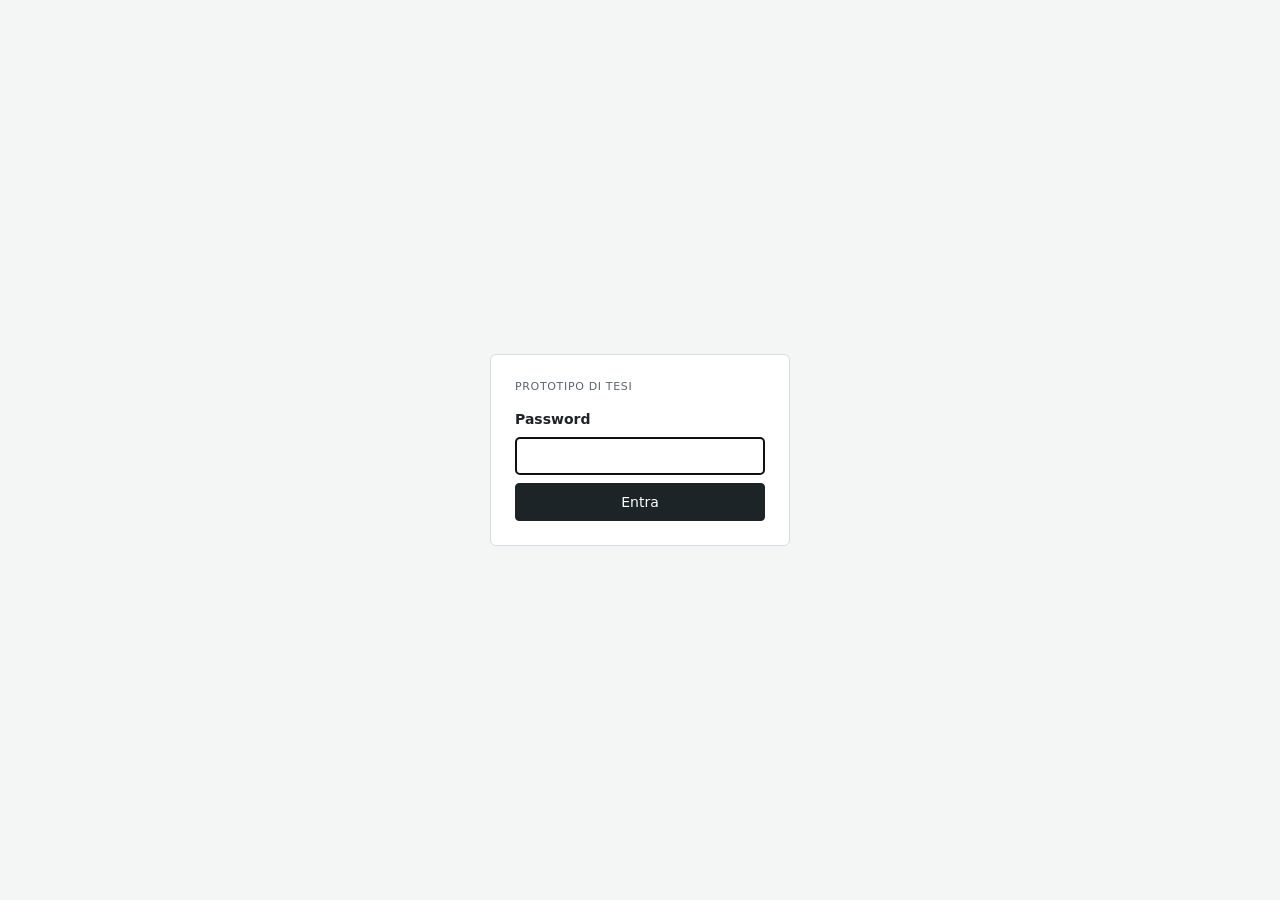
<file: index.html>
<!doctype html>
<html lang="it">
<head>
  <meta charset="utf-8">
  <meta name="viewport" content="width=device-width, initial-scale=1">
  <meta name="robots" content="noindex, nofollow">
  <title>Prototipo di tesi · case manager e caregiver</title>
  <style>
    /* Livello di presentazione: serve solo a mostrare i due strumenti in sede di discussione della
       tesi, non appartiene a nessuno dei due (vedi brief-caregiver-claude-code-1.md). Per questo ha
       uno stile proprio, qui, invece di usare css/style.css. */
    * { box-sizing: border-box; }
    html, body { height: 100%; margin: 0; font: 13px/1.3 system-ui, -apple-system, "Segoe UI", sans-serif; }

    .schede {
      position: fixed;
      top: 0; left: 0; right: 0;
      height: 24px;
      display: flex;
      align-items: center;
      gap: 18px;
      padding: 0 12px;
      background: #f4f5f5;
      border-bottom: 1px solid #d6dde0;
      font-size: 11px;
      color: #5a666e;
      opacity: .55;
      transition: opacity .15s ease;
      z-index: 10;
    }
    .schede:hover,
    .schede:focus-within { opacity: 1; }
    .schede[hidden] { display: none; }
    .scheda {
      font: inherit;
      font-size: 11px;
      padding: 2px 0;
      border: none;
      background: none;
      color: inherit;
      cursor: pointer;
    }
    .scheda.attiva { color: #1d2428; text-decoration: underline; text-decoration-thickness: 1.5px; }

    .pagine { position: fixed; inset: 0; top: 24px; }
    .pagine.a-tutto-schermo { top: 0; }
    .pagine iframe { position: absolute; inset: 0; width: 100%; height: 100%; border: none; }
    .pagine iframe[hidden] { display: none; }
  </style>
</head>
<body>
  <!-- Nascosta all'apertura: si cambia strumento con il tasto segreto (angolo in basso a sinistra)
       o con il tasto S; il tasto H la fa ricomparire. -->
  <nav class="schede" id="schede" hidden>
    <button type="button" class="scheda attiva" id="scheda-case-manager" data-strumento="case-manager">Case manager</button>
    <button type="button" class="scheda" id="scheda-caregiver" data-strumento="caregiver">Caregiver</button>
    <!-- SCHEDA DI PROVA «Marker composto»: da togliere prima della presentazione (qui, l'iframe più
         sotto e le due righe segnate «SCHEDA DI PROVA» nello script). -->
    <button type="button" class="scheda" id="scheda-marker-composto" data-strumento="marker-composto">Marker composto</button>
  </nav>

  <div class="pagine a-tutto-schermo" id="pagine">
    <iframe id="iframe-case-manager" title="Case manager" src="case-manager.html"></iframe>
    <iframe id="iframe-caregiver" title="Caregiver" hidden></iframe>
    <iframe id="iframe-marker-composto" title="Marker composto" hidden></iframe> <!-- SCHEDA DI PROVA -->
  </div>

  <script>
    (function () {
      const schede = document.getElementById("schede");
      const pagine = document.getElementById("pagine");
      const iframePerStrumento = {
        "case-manager": document.getElementById("iframe-case-manager"),
        "caregiver": document.getElementById("iframe-caregiver"),
        "marker-composto": document.getElementById("iframe-marker-composto"), // SCHEDA DI PROVA
      };
      const bottonePerStrumento = {
        "case-manager": document.getElementById("scheda-case-manager"),
        "caregiver": document.getElementById("scheda-caregiver"),
        "marker-composto": document.getElementById("scheda-marker-composto"), // SCHEDA DI PROVA
      };
      let strumentoAttivo = "case-manager";
      let strisciaVisibile = false; // la striscia parte nascosta

      // Ciascuna pagina resta nello stato in cui è stata lasciata: non si cambia mai il suo "src"
      // dopo il primo caricamento, si nasconde solo quella non attiva (vedi il brief). Il caregiver
      // si carica solo alla prima volta che si apre la sua scheda, non subito: evita due mappe
      // Mapbox (e due richieste di password) a schermo insieme al primo accesso.
      function mostraStrumento(nome) {
        if (nome === strumentoAttivo) return;
        const iframe = iframePerStrumento[nome];
        if (!iframe.src) iframe.src = nome + ".html";
        strumentoAttivo = nome;
        Object.entries(iframePerStrumento).forEach(([k, el]) => { el.hidden = k !== nome; });
        Object.entries(bottonePerStrumento).forEach(([k, el]) => el.classList.toggle("attiva", k === nome));
      }

      Object.entries(bottonePerStrumento).forEach(([nome, btn]) => {
        btn.addEventListener("click", () => mostraStrumento(nome));
      });

      function cambiaStrumento() {
        mostraStrumento(strumentoAttivo === "case-manager" ? "caregiver" : "case-manager");
      }
      function alternaStriscia() {
        strisciaVisibile = !strisciaVisibile;
        schede.hidden = !strisciaVisibile;
        pagine.classList.toggle("a-tutto-schermo", !strisciaVisibile);
      }

      // Scorciatoie di riserva (S cambia strumento, H nasconde/mostra la striscia), attive solo
      // quando il cursore non è in un campo di testo — installate sia sulla finestra del contenitore
      // sia su quella di ciascun iframe (stessa origine: Mapbox le considera pagine diverse, i tasti
      // altrimenti funzionerebbero solo finché non si clicca dentro una mappa).
      function installaScorciatoie(finestra) {
        finestra.addEventListener("keydown", (ev) => {
          const attivo = finestra.document.activeElement;
          const inCampoTesto = attivo && (attivo.tagName === "INPUT" || attivo.tagName === "TEXTAREA" || attivo.isContentEditable);
          if (inCampoTesto) return;
          const tasto = ev.key.toLowerCase();
          if (tasto === "s") cambiaStrumento();
          else if (tasto === "h") alternaStriscia();
        });
      }
      installaScorciatoie(window);
      // Tasto segreto delle due pagine (vedi aggiungiTastoSegreto in js/condiviso.js): chiede di
      // passare all'altro strumento. Solo messaggi delle nostre pagine (stessa origine).
      window.addEventListener("message", (ev) => {
        if (ev.origin !== window.location.origin || !ev.data || ev.data.tipo !== "cambia-strumento") return;
        if (iframePerStrumento[ev.data.strumento]) mostraStrumento(ev.data.strumento);
      });
      iframePerStrumento["case-manager"].addEventListener("load", () => installaScorciatoie(iframePerStrumento["case-manager"].contentWindow));
      Object.values(iframePerStrumento).slice(1).forEach((iframe) => iframe.addEventListener("load", () => installaScorciatoie(iframe.contentWindow)));
    })();
  </script>
</body>
</html>
</file>
<file: css/style.css>
/* Base del prototipo. Gli elementi grafici veri arriveranno dopo. */

:root {
  --bg: #f4f5f5;
  --panel: #ffffff;
  --ink: #1d2428;
  --ink-2: #5a666e;
  --line: #d6dde0;
  --font: system-ui, -apple-system, "Segoe UI", sans-serif;
}

* { box-sizing: border-box; }

html, body {
  height: 100%;
  margin: 0;
  background: var(--bg);
  color: var(--ink);
  font: 14px/1.45 var(--font);
}

.app {
  display: grid;
  grid-template-columns: 280px minmax(0, 1fr) 320px;
  height: 100%;
}

/* Tendina destra chiusa: il marker non è selezionato (Momento 1 e chiusura con "×") */
.app.dx-closed {
  grid-template-columns: 280px minmax(0, 1fr) 0;
}
.app.dx-closed .panel--dx { display: none; }

.stage { position: relative; }
#map { position: absolute; inset: 0; }

/* Indicatore leggero dello zoom corrente: un comando della mappa, subito sotto i pulsanti +/- */
.zoom-indicatore {
  padding: 3px 7px;
  font-size: 11px;
  color: var(--ink-2);
  background: rgba(255, 255, 255, .9);
  border-radius: 3px;
  text-align: center;
  pointer-events: none;
}

/* Selettore del tipo di legame: sovrapposto alla mappa, in alto al centro. Nascosto finché non c'è
   un servizio di partenza selezionato (vedi mostraSelettoreLegame/nascondiSelettoreLegame in app.js). */
.selettore-legame {
  position: absolute;
  top: 12px;
  left: 50%;
  transform: translateX(-50%);
  display: flex;
  flex-direction: column;
  align-items: center;
  gap: 6px;
  z-index: 1;
}
.selettore-legame__pulsanti {
  display: flex;
  background: var(--panel);
  border: 1px solid var(--line);
  border-radius: 6px;
  overflow: hidden;
  box-shadow: 0 1px 3px rgba(0, 0, 0, .12);
}
.selettore-legame__pulsante {
  font: inherit;
  font-size: 12px;
  padding: 7px 12px;
  border: none;
  border-right: 1px solid var(--line);
  background: var(--panel);
  color: var(--ink);
  cursor: pointer;
}
.selettore-legame__pulsante:last-child { border-right: none; }
.selettore-legame__pulsante:hover { background: var(--bg); }
.selettore-legame__pulsante.attivo { background: var(--ink); color: var(--panel); }
.selettore-legame__vuoto {
  margin: 0;
  padding: 4px 10px;
  background: var(--panel);
  border: 1px solid var(--line);
  border-radius: 4px;
  font-size: 11px;
  color: var(--ink-2);
}

.panel {
  background: var(--panel);
  padding: 16px;
  overflow: auto;
}
.panel--sx { border-right: 1px solid var(--line); }
.panel--dx { border-left: 1px solid var(--line); position: relative; }

.panel__close {
  position: absolute;
  top: 10px;
  right: 10px;
  width: 24px;
  height: 24px;
  display: flex;
  align-items: center;
  justify-content: center;
  border: 1px solid var(--line);
  border-radius: 50%;
  background: var(--panel);
  color: var(--ink-2);
  font-size: 15px;
  line-height: 1;
  cursor: pointer;
}
.panel__close:hover { background: var(--bg); color: var(--ink); }

/* Elenco dei servizi collegati (adiacenza e, in futuro, gli altri tipi oltre all'equivalenza):
   separato dal resto della tendina destra con un bordo, non dentro panel-dx-content perché
   sopravviva ai suoi ricalcoli quando si cambia solo il tipo di legame, non l'ente. */
.legami-collegati {
  margin-top: 16px;
  padding-top: 14px;
  border-top: 1px solid var(--line);
}

.eyebrow {
  margin: 0 0 6px;
  font-size: 11px;
  letter-spacing: .06em;
  text-transform: uppercase;
  color: var(--ink-2);
}

/* Schermata con password */
body.locked .app { visibility: hidden; }

.gate {
  position: fixed;
  inset: 0;
  z-index: 10;
  display: grid;
  place-items: center;
  padding: 16px;
  background: var(--bg);
}
.gate__box {
  display: flex;
  flex-direction: column;
  gap: 8px;
  width: 100%;
  max-width: 300px;
  padding: 24px;
  background: var(--panel);
  border: 1px solid var(--line);
  border-radius: 6px;
}
.gate__box label { font-weight: 600; }
.gate__box input,
.gate__box button {
  font: inherit;
  padding: 8px 10px;
  border: 1px solid var(--line);
  border-radius: 4px;
}
.gate__box button {
  background: var(--ink);
  color: var(--panel);
  border-color: var(--ink);
  cursor: pointer;
}
.gate__error { margin: 0; color: #b8382d; font-size: 13px; }

/* Su schermi stretti i pannelli vanno sotto la mappa */
@media (max-width: 900px) {
  .app { grid-template-columns: 1fr; grid-template-rows: 60vh auto auto; }
  .stage { order: -1; }
}

/* Primo caricamento: stili provvisori della legenda e dell'elenco servizi */
.legenda, .servizi, .bisogni { list-style: none; margin: 0; padding: 0; display: flex; flex-direction: column; gap: 8px; }
.legenda li { display: flex; align-items: center; gap: 8px; }
.pallino { width: 10px; height: 10px; border-radius: 50%; border: 1px solid #fff; box-shadow: 0 0 0 1px var(--line); }
.panel h2 { font-size: 17px; margin: 0 0 4px; }
.meta { color: var(--ink-2); font-size: 12px; }
.bis { font-size: 12px; }
.servizi li { padding-top: 8px; border-top: 1px solid var(--line); }
.nota { color: var(--ink-2); font-size: 12px; }

/* Servizi cliccabili nella tendina destra: normale, hover, selezionato */
.servizio-btn {
  display: block;
  width: 100%;
  text-align: left;
  font: inherit;
  background: none;
  border: none;
  padding: 4px 6px;
  margin: 0 -6px;
  border-radius: 4px;
  cursor: pointer;
}
.servizio-btn:hover { background: var(--bg); }
.servizio-btn.selezionato { background: var(--ink); }
.servizio-btn.selezionato b,
.servizio-btn.selezionato .meta,
.servizio-btn.selezionato .bis { color: var(--panel); }
.servizio-btn.selezionato .meta { opacity: .8; }

/* Tendina destra: bisogni a tendina (accordion) sopra i servizi dell'ente */
.bisogno-gruppo { border-top: 1px solid var(--line); }
.bisogno-gruppo:first-child { border-top: none; }
.bisogno-intestazione {
  display: flex;
  align-items: center;
  gap: 6px;
  width: 100%;
  text-align: left;
  font: inherit;
  font-weight: 600;
  padding: 10px 0;
  border: none;
  background: none;
  cursor: pointer;
}
.bisogno-intestazione:hover { background: var(--bg); }
.bisogno-intestazione__conta { font-weight: 400; color: var(--ink-2); font-size: 12px; }
.bisogno-intestazione__freccia {
  margin-left: auto;
  color: var(--ink-2);
  font-size: 11px;
  transition: transform var(--tendina-durata, 200ms) ease;
}
.bisogno-gruppo:has(.bisogno-corpo.aperto) .bisogno-intestazione__freccia { transform: rotate(180deg); }

/* Bisogno selezionato in tendina sinistra: stesso trattamento grafico qui */
.bisogno-gruppo.attivo .bisogno-intestazione { background: var(--tendina-colore-attiva, var(--ink)); color: var(--panel); }
.bisogno-gruppo.attivo .bisogno-intestazione__conta,
.bisogno-gruppo.attivo .bisogno-intestazione__freccia { color: var(--panel); }

/* Apertura/chiusura morbida, senza misurare l'altezza del contenuto */
.bisogno-corpo {
  display: grid;
  grid-template-rows: 0fr;
  transition: grid-template-rows var(--tendina-durata, 200ms) ease;
}
.bisogno-corpo.aperto { grid-template-rows: 1fr; }
.bisogno-corpo .servizi {
  overflow: hidden;
  min-height: 0;
  padding-left: var(--tendina-rientro, 10px);
  padding-bottom: 10px;
}

/* Tendina sinistra: blocchi della cartella (domicilio, bisogni) */
.blocco { margin-top: 20px; }
.bisogno-btn {
  display: block;
  width: 100%;
  text-align: left;
  font: inherit;
  padding: 6px 8px;
  border: 1px solid var(--line);
  border-radius: 4px;
  font-size: 13px;
  background: var(--panel);
  color: var(--ink);
  cursor: pointer;
}
.bisogno-btn:hover { background: var(--bg); }
.bisogno-btn.attivo { background: var(--ink); border-color: var(--ink); color: var(--panel); }
.bisogno-btn.attivo .bis-dim { color: var(--panel); opacity: .7; }
.bis-dim { display: block; color: var(--ink-2); font-size: 11px; text-transform: uppercase; letter-spacing: .04em; }

.domicilio-form { display: flex; gap: 6px; }
.domicilio-form input {
  flex: 1;
  font: inherit;
  padding: 7px 9px;
  border: 1px solid var(--line);
  border-radius: 4px;
}
.domicilio-form button {
  font: inherit;
  padding: 7px 10px;
  border: 1px solid var(--ink);
  border-radius: 4px;
  background: var(--ink);
  color: var(--panel);
  cursor: pointer;
}
#domicilio-stato { margin-top: 6px; }

/* Il marker del domicilio è ora disegnato sulla mappa stessa (vedi js/app.js), non più un elemento HTML. */

/* Fumetto al passaggio del mouse sui marker */
.mapboxgl-popup-content {
  padding: 6px 10px;
  font: 13px/1.3 var(--font);
  border-radius: 4px;
}

/* Popup per scegliere l'ente quando più di uno condivide lo stesso punto */
.scelta-ente__lista { list-style: none; margin: 6px 0 0; padding: 0; display: flex; flex-direction: column; gap: 4px; }
.scelta-ente__lista button {
  display: block;
  width: 100%;
  text-align: left;
  font: inherit;
  padding: 5px 8px;
  border: 1px solid var(--line);
  border-radius: 4px;
  background: var(--panel);
  color: var(--ink);
  cursor: pointer;
}
.scelta-ente__lista button:hover { background: var(--bg); }

/* Fumetto «servizio presso ente», comune alle due pagine (vedi creaFumetto e fumettoServizio in
   js/condiviso.js). Servizio, «presso» ed ente in un'unica frase a bandiera, sillabata; fondo, corpo
   e colore del testo come la pillola dei minuti (.pillola-tempo); l'ente nel colore del suo
   macrodominio. Contorno come quello della pillola, anche lungo la punta: la punta è un triangolo
   grigio con sopra un triangolo color carta un poco più piccolo, che lascia vedere solo il bordo. */
.popup-servizio .mapboxgl-popup-content {
  max-width: 170px;
  text-align: left; padding: 4px 7px; line-height: 1.2;
  background: #FFFDF8; font-size: 10px; color: #5C554D;
  hyphens: auto; -webkit-hyphens: auto; /* sillabazione italiana: le pagine sono lang="it" */
  border: 1px solid #858585; border-radius: 8px; /* il doppio della pillola */
  box-shadow: none;
}
.popup-servizio .mapboxgl-popup-tip { position: relative; z-index: 1; }
.popup-servizio .mapboxgl-popup-tip::after { content: ""; position: absolute; border: 9px solid transparent; }
/* Una punta per ciascun lato da cui il fumetto può uscire. */
.popup-servizio.mapboxgl-popup-anchor-bottom .mapboxgl-popup-tip { margin-top: -1px; border-top-color: #858585; }
.popup-servizio.mapboxgl-popup-anchor-bottom .mapboxgl-popup-tip::after { left: -9px; top: -11px; border-bottom: none; border-top-color: #FFFDF8; }
.popup-servizio.mapboxgl-popup-anchor-top .mapboxgl-popup-tip { margin-bottom: -1px; border-bottom-color: #858585; }
.popup-servizio.mapboxgl-popup-anchor-top .mapboxgl-popup-tip::after { left: -9px; top: 2px; border-top: none; border-bottom-color: #FFFDF8; }
.popup-servizio.mapboxgl-popup-anchor-left .mapboxgl-popup-tip { margin-right: -1px; border-right-color: #858585; }
.popup-servizio.mapboxgl-popup-anchor-left .mapboxgl-popup-tip::after { left: 2px; top: -9px; border-left: none; border-right-color: #FFFDF8; }
.popup-servizio.mapboxgl-popup-anchor-right .mapboxgl-popup-tip { margin-left: -1px; border-left-color: #858585; }
.popup-servizio.mapboxgl-popup-anchor-right .mapboxgl-popup-tip::after { left: -11px; top: -9px; border-right: none; border-left-color: #FFFDF8; }
.fumetto-servizio__titolo { display: inline; }
.fumetto-servizio__ente { display: inline; margin-left: .25em; }
/* Nome della relazione (solo per i tipi diversi dall'equivalenza, che non cambia): una riga in più
   sopra al titolo del servizio, stile "eyebrow" ma compatto per stare nel fumetto. */
.fumetto-servizio__tipo {
  display: block;
  font-size: 9px;
  text-transform: uppercase;
  letter-spacing: .04em;
  color: var(--ink-2);
  margin-bottom: 2px;
}

/* Pillola dei minuti a piedi sulla linea dal domicilio, comune alle due pagine (vedi
   creaPillolaMinuti in js/condiviso.js): compatta, nei colori della mappa (fondo delle vie locali),
   testo scuro caldo per restare leggibile senza spiccare. Nascosta di default (opacity 0): comparsa
   e sparizione sono una dissolvenza. */
.pillola-tempo {
  display: inline-flex;
  align-items: center;
  gap: 2px;
  padding: 0 5px;
  background: #FFFDF8;
  /* Come appare a schermo la linea dei minuti (LINEA_MINUTI.colore #474747 in js/condiviso.js): la
     mappa ammorbidisce i bordi delle linee sottili tratteggiate, che risultano più chiare del loro
     colore. Misurato sui pixel: circa #858585. Il bordo netto della pillola usa quel grigio. */
  border: 1px solid #858585;
  border-radius: 4px; /* la metà del fumetto */
  font-size: 10px;
  line-height: 15px;
  color: #5C554D;
  white-space: nowrap;
  opacity: 0;
  transition: opacity var(--tempo-dissolvenza, 150ms) ease;
  pointer-events: none;
}
.pillola-tempo.mostra { opacity: 1; }
.pillola-tempo svg { flex: none; width: 8px; height: 8px; color: #8C8378; }

/* Freccia sul ramo di adiacenza: l'unico tipo di legame con una direzione (dal servizio di
   partenza verso chi assiste). Il colore (lo stesso grigio del ramo a riposo) è impostato da JS,
   vedi --ramo-colore-riposo/aggiornaFrecceAdiacenza, perché non è lo stesso grigio delle linee del
   tempo anche se simile. */
.freccia-adiacenza { color: var(--ramo-colore-riposo, #aab1b6); pointer-events: none; }

/* ---------- Pagina del caregiver (caregiver.html, js/caregiver.js) ---------- */
/* Tutta la grafica qui sotto è provvisoria: la decide Andrea (vedi brief-caregiver-claude-code-2.md).
   I colori e le forme dei marker sulla mappa sono invece in cima a js/caregiver.js. */

/* Impianto: tendina sinistra sempre aperta (tab o scheda), mappa al centro, chat a destra
   (comprimibile verso destra, in modo speculare). */
.app--caregiver { grid-template-columns: 340px minmax(0, 1fr) 320px; }
.app--caregiver.chat-chiusa { grid-template-columns: 340px minmax(0, 1fr) 44px; }
@media (max-width: 900px) {
  .app--caregiver, .app--caregiver.chat-chiusa { grid-template-columns: 1fr; }
}

/* Contenitore della pillola del tempo a piedi: non deve mai intercettare il mouse (Mapbox gli scrive
   pointer-events in linea, per questo !important). */
.pillola-contenitore { pointer-events: none !important; }

/* Pillola del raggio del quartiere: in basso, sempre al centro orizzontale della mappa (fra il logo
   di Mapbox a sinistra e il pulsante «i» delle note a destra). Al cambio di raggio la vista si
   ricentra sul domicilio, che le finisce sopra. */
.raggio {
  position: absolute; left: 50%; bottom: 21px; z-index: 1;
  transform: translateX(-50%);
  display: flex; align-items: center; gap: 2px;
  padding: 3px;
  background: var(--panel); border: 1px solid var(--line); border-radius: 999px;
  box-shadow: 0 1px 3px rgba(0, 0, 0, .1);
  font-size: 12px; color: var(--ink);
}
.raggio__valore { display: inline-flex; align-items: center; gap: 5px; padding: 0 6px; white-space: nowrap; }
.raggio__valore svg { color: var(--ink-2); }
.raggio__passo {
  width: 24px; height: 24px; padding: 0;
  border: none; border-radius: 50%; background: none;
  font: inherit; font-size: 15px; line-height: 1; color: var(--ink); cursor: pointer;
}
.raggio__passo:hover { background: var(--bg); }
.raggio__passo.al-limite { color: var(--line); } /* all'estremo: resta cliccabile ma non fa nulla */
.raggio__passo.al-limite:hover { background: none; }

/* Chat */
.chat { display: flex; flex-direction: column; padding: 0; overflow: hidden; }
.chat__testata { display: flex; align-items: center; justify-content: space-between; padding: 12px 16px 8px 12px; }
.chat__testata .eyebrow { margin: 0; }
.chat__comprimi {
  width: 24px; height: 24px; flex: none;
  display: flex; align-items: center; justify-content: center;
  border: 1px solid var(--line); border-radius: 50%;
  background: var(--panel); color: var(--ink-2);
  font-size: 14px; line-height: 1; cursor: pointer;
}
.chat__comprimi:hover { background: var(--bg); color: var(--ink); }
.chat-chiusa .chat__testata { justify-content: center; padding: 12px 8px; }
.chat-chiusa .chat__testata .eyebrow,
.chat-chiusa .chat__scambio,
.chat-chiusa .chat__barra { display: none; }

.chat__scambio { flex: 1; overflow-y: auto; padding: 4px 16px 16px; display: flex; flex-direction: column; gap: 14px; }
.chat-msg { font-size: 13px; line-height: 1.5; }
.chat-msg p { margin: 0; }
.chat-msg--utente {
  align-self: flex-end; max-width: 88%;
  padding: 8px 12px;
  background: var(--bg); border: 1px solid var(--line); border-radius: 12px 12px 2px 12px;
}

/* Tre puntini di attesa prima della risposta */
.chat-attesa { display: inline-flex; gap: 4px; padding: 6px 0; }
.chat-attesa i { width: 6px; height: 6px; border-radius: 50%; background: var(--ink-2); animation: chat-attesa 1s infinite ease-in-out; }
.chat-attesa i:nth-child(2) { animation-delay: .15s; }
.chat-attesa i:nth-child(3) { animation-delay: .3s; }
@keyframes chat-attesa { 0%, 80%, 100% { opacity: .2; } 40% { opacity: .85; } }

/* Nomi dei servizi nella risposta: cliccabili, con il segnalibro accanto */
.chat-nome { white-space: nowrap; }
.chat-nome__testo {
  font: inherit; font-weight: 600;
  padding: 0 2px; border: none; border-radius: 3px;
  background: none; color: var(--ink);
  text-decoration: underline; text-decoration-color: var(--line); text-underline-offset: 2px;
  cursor: pointer;
}
.chat-nome__testo:hover,
.chat-nome.in-evidenza .chat-nome__testo { background: var(--bg); }
.chat-nome.evidenziato .chat-nome__testo { background: var(--ink); color: var(--panel); text-decoration: none; }

.segnalibro {
  display: inline-flex; vertical-align: -2px;
  padding: 0 2px; border: none; background: none;
  color: var(--ink-2); cursor: pointer;
}
.segnalibro:hover { color: var(--ink); }
.segnalibro.salvato { color: var(--ink); cursor: default; }

/* Etichette dei bisogni interpretati (voci CANE), con la × per toglierle */
.chat-etichette { display: flex; flex-wrap: wrap; gap: 6px; margin-top: 10px; }
.chat-etichetta {
  display: inline-flex; align-items: center; gap: 2px;
  padding: 3px 10px; font-size: 11px;
  border: 1px solid var(--line); border-radius: 999px;
  background: var(--bg); color: var(--ink);
}
.chat-etichetta:has(.chat-etichetta__togli) { padding-right: 4px; }
.chat-etichetta__togli {
  padding: 0 3px; border: none; background: none;
  font-size: 13px; line-height: 1; color: var(--ink-2); cursor: pointer;
}
.chat-etichetta__togli:hover { color: var(--ink); }
.chat-msg__fonte { margin-top: 8px !important; font-size: 10px; color: var(--ink-2); }

/* Barra di testo in fondo alla chat */
.chat__barra {
  display: flex; align-items: center; gap: 6px;
  margin: 0 12px 12px; padding: 4px 4px 4px 14px;
  border: 1px solid var(--line); border-radius: 999px; background: var(--panel);
}
.chat__barra input { flex: 1; min-width: 0; padding: 8px 0; border: none; background: none; font: inherit; color: var(--ink); }
.chat__barra input::placeholder { color: #9aa3a8; }
.chat__barra input:focus { outline: none; }
.chat__barra button {
  width: 32px; height: 32px; flex: none;
  border: none; border-radius: 50%;
  background: var(--ink); color: var(--panel); font-size: 15px; cursor: pointer;
}
.chat__barra input:disabled,
.chat__barra button:disabled { opacity: .45; cursor: default; }

/* Tendina sinistra: due tab, oppure la scheda del marker */
.caregiver-luoghi { position: relative; padding: 0; display: flex; flex-direction: column; overflow: hidden; }
.tab-corpo, .scheda, .chat__scambio { min-height: 0; }
.tabs { display: flex; border-bottom: 1px solid var(--line); }
.tab {
  flex: 1; padding: 12px 8px;
  border: none; border-bottom: 2px solid transparent; background: none;
  font: inherit; font-size: 13px; color: var(--ink-2); cursor: pointer;
}
.tab:hover { color: var(--ink); }
.tab.attivo { color: var(--ink); font-weight: 600; border-bottom-color: var(--ink); }
.tab__novita { display: inline-block; width: 6px; height: 6px; margin-left: 5px; border-radius: 50%; background: #b8382d; vertical-align: 2px; }
.tab-corpo { flex: 1; overflow-y: auto; padding: 16px; }

/* Voci delle liste: luoghi salvati e servizi dei pacchetti */
.voci { list-style: none; margin: 0; padding: 0; }
.voce { margin: 0 -8px; padding: 9px 8px; border-top: 1px solid var(--line); border-radius: 4px; cursor: pointer; }
.voce:first-child { border-top: none; }
.voce:hover, .voce.in-evidenza { background: var(--bg); }
.voce__servizio { display: block; font-size: 13px; font-weight: 600; }
.voce__ente, .voce__tempo { display: block; margin-top: 1px; font-size: 12px; color: var(--ink-2); }
.voci-cane { display: flex; flex-wrap: wrap; gap: 4px; margin: 5px 0 0; padding: 0; list-style: none; }
.voce-cane { padding: 2px 7px; font-size: 10px; border: 1px solid var(--line); border-radius: 999px; background: var(--panel); color: var(--ink-2); }
/* Lista dei servizi dell'ente nella tendina destra del case manager (stesso componente): il
   servizio scelto come prima (fondo scuro), l'etichetta del bisogno selezionato evidenziata come il
   bisogno attivo della tendina sinistra, i servizi che non vi rispondono più tenui (tacche spente). */
.voci--ente .voce.selezionato { background: var(--ink); color: var(--panel); }
.voci--ente .voce.selezionato .voce-cane { border-color: transparent; }
.voci--ente .voce-cane.attiva { background: var(--ink); border-color: var(--ink); color: var(--panel); }
.voci--ente .voce.tenue { opacity: .5; }
.voci--ente .voce.selezionato .voce-cane.attiva { background: var(--panel); border-color: var(--panel); color: var(--ink); font-weight: 600; }
.voci--ente .voce.tenue:hover { opacity: .8; }

/* Pacchetti del tab «Consigliati» */
.pacchetto { margin-bottom: 12px; border: 1px solid var(--line); border-radius: 8px; }
.pacchetto__testata { display: flex; align-items: center; gap: 10px; padding: 10px 12px; }
.pacchetto__titolo { flex: 1; display: flex; align-items: center; gap: 8px; padding: 0; border: none; background: none; font: inherit; text-align: left; color: var(--ink); cursor: pointer; }
.pacchetto__nomi { flex: 1; }
.pacchetto__nome { display: block; font-size: 13px; font-weight: 600; }
.pacchetto__data { display: block; margin-top: 1px; font-size: 11px; color: var(--ink-2); }
.pacchetto__freccia { flex: none; color: var(--ink-2); transition: transform .2s ease; }
.pacchetto.aperto .pacchetto__freccia { transform: rotate(180deg); }
.pacchetto__corpo { padding: 0 12px 8px; }
.pacchetto:not(.aperto) .pacchetto__corpo { display: none; }
.pacchetto__testo { margin: 0 0 6px; font-size: 12px; line-height: 1.45; color: var(--ink-2); }
.pacchetto__commento { font-style: italic; }
.pacchetto.spento .voce { opacity: .5; }

/* Interruttore che accende e spegne un pacchetto sulla mappa */
.interruttore {
  position: relative; flex: none;
  width: 30px; height: 17px; padding: 0;
  border: none; border-radius: 999px; background: var(--line);
  cursor: pointer; transition: background .15s ease;
}
.interruttore::after {
  content: ""; position: absolute; top: 2px; left: 2px;
  width: 13px; height: 13px; border-radius: 50%;
  background: var(--panel); box-shadow: 0 1px 2px rgba(0, 0, 0, .2);
  transition: transform .15s ease;
}
.interruttore[aria-checked="true"] { background: var(--ink); }
.interruttore[aria-checked="true"]::after { transform: translateX(13px); }

/* Scheda del marker («servizio presso ente») */
.scheda { position: relative; flex: 1; overflow-y: auto; padding: 16px; }
.scheda h2 { padding-right: 30px; }
.scheda p { margin: 4px 0; }
.scheda__altro { margin-top: 12px; padding-top: 10px; border-top: 1px solid var(--line); }
.scheda__salva {
  display: inline-flex; align-items: center; gap: 6px;
  margin-top: 14px; padding: 6px 12px;
  border: 1px solid var(--ink); border-radius: 999px; background: var(--panel);
  font: inherit; font-size: 12px; color: var(--ink); cursor: pointer;
}
.scheda__salva:hover { background: var(--bg); }
.scheda__salva:disabled { border-color: var(--line); color: var(--ink-2); background: var(--panel); cursor: default; }

/* Selettore delle relazioni nella scheda */
.selettore-relazioni { display: flex; flex-wrap: wrap; gap: 6px; margin-top: 16px; }
.selettore-relazioni__pulsante {
  padding: 6px 12px;
  border: 1px solid var(--line); border-radius: 999px; background: var(--panel);
  font: inherit; font-size: 12px; color: var(--ink); cursor: pointer;
}
.selettore-relazioni__pulsante:hover { background: var(--bg); }
.selettore-relazioni__pulsante.attivo { border-color: var(--ink); background: var(--ink); color: var(--panel); }

/* ---------- Case manager (case-manager.html, js/app.js) ----------
   Mappa a tutta pagina con tre elementi volanti: la cartella (in alto a sinistra), la scheda
   dell'ente o del servizio (a destra), la legenda (in basso a sinistra). Valori presi da
   bozza-case-manager-riferimento.html. Raggi, tinte e altezza della foto arrivano come variabili da
   js/app.js (UI_*); --dominio è il colore del dominio dell'ente aperto, impostato sulla scheda. */
.app--cm {
  display: block; position: relative;
  --cm-testo: #1F1E1B;
  --cm-grigio: #6B6A65;
  --cm-grigio-scuro: #57554F;
  --cm-filetto: #ECE9E2;
  --cm-bordo: #E2DDD2;
  --cm-fondo-neutro: #F4F2ED;
  --cm-tag: #F1EFEA;
  --cm-carta: #F6F1E7; /* il fondo della mappa «Carta e salvia» */
  --dominio: #196EB6;
  height: 100%;
  color: var(--cm-testo);
}
.app--cm .stage { position: absolute; inset: 0; }
.app--cm button { font-family: inherit; }
/* Cartella, scheda e legenda in scala (UI_SCALA in js/app.js), con tutte le proporzioni: anche i
   margini dai bordi della pagina scalano insieme a loro. */
.app--cm .cm-volante, .app--cm .cm-legenda { zoom: var(--cm-scala, 1); }

.cm-volante {
  position: absolute; z-index: 4;
  background: #FFFFFF; border-radius: var(--cm-raggio-volante, 6px);
}
.cm-etichetta { font-size: 11px; font-weight: 600; letter-spacing: .08em; text-transform: uppercase; color: var(--cm-grigio); }
.cm-filetto { height: 1px; background: var(--cm-filetto); }

/* Cartella */
.cm-cartella {
  top: 16px; left: 16px; width: 300px; padding: 16px;
  box-shadow: 0 4px 16px rgba(31, 30, 27, .12), 0 0 0 1px rgba(31, 30, 27, .05);
  display: flex; flex-direction: column; gap: 12px;
  max-height: calc(100% - 32px); overflow-y: auto;
}
.cm-cartella__blocco { display: flex; flex-direction: column; gap: 4px; }
.cm-cartella__blocco--bisogno { gap: 6px; }
.cm-cartella__persona { font-size: 16px; font-weight: 600; }
.cm-cartella__domicilio { display: flex; align-items: center; gap: 6px; font-size: 13px; color: var(--cm-grigio-scuro); }
.cm-selettore {
  display: flex; align-items: center; justify-content: space-between;
  height: 44px; padding: 0 12px 0 14px;
  border-radius: var(--cm-raggio, 2px); border: 1px solid #D9D5CC; background: var(--cm-fondo-neutro);
  font-size: 14px; font-weight: 600; color: var(--cm-testo); text-align: left; cursor: pointer;
}
.cm-selettore svg { flex: none; color: var(--cm-grigio-scuro); }
.cm-bisogni { display: flex; flex-direction: column; gap: 2px; padding-top: 6px; }
.cm-bisogni__titolo { font-size: 11px; color: var(--cm-grigio); padding: 4px; }
.cm-bisogni__titolo--altri { padding: 10px 4px 4px; border-top: 1px solid var(--cm-filetto); margin-top: 4px; }
.cm-bisogno {
  display: flex; align-items: center; justify-content: space-between; gap: 8px;
  min-height: 36px; padding: 0 10px;
  border-radius: var(--cm-raggio, 2px); border: none; background: #FFFFFF;
  font-size: 13px; font-weight: 400; color: var(--cm-testo); text-align: left; cursor: pointer;
}
.cm-bisogno:hover { background: var(--cm-fondo-neutro); }
.cm-bisogno.attivo { background: var(--cm-tag); font-weight: 600; }
.cm-bisogno svg { flex: none; }

/* Legenda */
.cm-legenda {
  position: absolute; left: 16px; bottom: 16px; z-index: 3;
  width: 300px; /* come la cartella */
  display: flex; flex-direction: column; gap: 5px;
  padding: 10px 12px;
  background: rgba(255, 255, 255, .94); border-radius: var(--cm-raggio-volante, 6px);
  box-shadow: 0 4px 16px rgba(31, 30, 27, .12), 0 0 0 1px rgba(31, 30, 27, .05); /* come la cartella */
  font-size: 11px; font-weight: 500; color: #2E2C28;
  pointer-events: none;
}
.cm-legenda__riga { display: flex; align-items: center; gap: 12px; }
.cm-legenda__riga--seconda { color: var(--cm-grigio-scuro); }
.cm-legenda__voce { display: flex; align-items: center; gap: 5px; }
.cm-legenda__punto { width: 9px; height: 9px; border-radius: 50%; box-shadow: 0 0 0 1.5px #FFFFFF; }
.cm-legenda__numero {
  width: 12px; height: 12px; border-radius: 50%; background: #8C877D; box-shadow: 0 0 0 1.5px #FFFFFF;
  display: flex; align-items: center; justify-content: center;
  font-size: 8px; font-weight: 700; color: #FFFFFF;
}
.cm-legenda__casa {
  width: 12px; height: 12px; border-radius: var(--cm-raggio, 2px); background: var(--cm-testo);
  display: flex; align-items: center; justify-content: center;
}

/* Scheda (ente e servizio) */
.cm-scheda {
  /* Dal fondo: 16 px nella bozza, qui di più per lasciare libero il logo di Mapbox in basso a
     destra (che non si può togliere né coprire). */
  top: 16px; right: 16px; bottom: 52px; width: 380px;
  /* Le tinte si calcolano qui, dove c'è il colore del dominio dell'ente aperto (--dominio, impostato
     da js/app.js su questo elemento): calcolate più in alto resterebbero del colore predefinito. */
  --cm-tinta-9: color-mix(in srgb, var(--dominio) var(--cm-tinta-hover, 9%), #FFFFFF);
  --cm-tinta-40: color-mix(in srgb, var(--dominio) var(--cm-tinta-bordo, 40%), #FFFFFF);
  --cm-tinta-7: color-mix(in srgb, var(--dominio) var(--cm-tinta-riquadro, 7%), #FFFFFF);
  box-shadow: 0 4px 20px rgba(31, 30, 27, .14), 0 0 0 1px rgba(31, 30, 27, .05);
  display: flex; flex-direction: column; overflow: hidden;
}
.cm-scheda[hidden], .cm-scheda__pagina[hidden] { display: none; }
.cm-scheda__pagina { flex: 1; min-height: 0; display: flex; flex-direction: column; }
.cm-scheda__scorri { flex: 1; min-height: 0; overflow-y: auto; display: flex; flex-direction: column; }
.cm-intestazione { padding: 18px 20px 24px; display: flex; flex-direction: column; gap: 20px; }
.cm-intestazione--servizio { padding: 16px 20px 28px; }
.cm-intestazione__blocco { display: flex; flex-direction: column; gap: 8px; }
.cm-intestazione__riga { display: flex; align-items: center; justify-content: space-between; gap: 12px; }
.cm-sopratitolo { font-size: 11px; font-weight: 700; letter-spacing: .08em; text-transform: uppercase; color: var(--dominio); }
.cm-titolo { margin: 0; font-size: 24px; line-height: 1.2; font-weight: 600; }
.cm-titolo--ente { font-size: 20px; } /* il nome dell'ente nella sua scheda: 24 px nella bozza */
.cm-indirizzo { font-size: 13px; color: var(--cm-grigio); }
.cm-chiudi {
  flex: none; width: 32px; height: 32px; border-radius: 50%; border: none; background: var(--cm-fondo-neutro);
  display: flex; align-items: center; justify-content: center; cursor: pointer;
}
.cm-intestazione__azioni { display: flex; align-items: center; justify-content: space-between; gap: 12px; }
.cm-tempo {
  display: inline-flex; align-items: center; gap: 8px; height: 36px; padding: 0 14px 0 12px;
  border-radius: var(--cm-raggio, 2px); background: var(--cm-tinta-7);
  color: var(--dominio); font-size: 13px; font-weight: 600;
}
.cm-tondi { display: flex; gap: 8px; }
.cm-tondo {
  width: 36px; height: 36px; border-radius: 50%; border: 1px solid var(--cm-bordo); background: #FFFFFF;
  display: flex; align-items: center; justify-content: center; cursor: pointer;
}
.cm-foto {
  margin: 0 20px; aspect-ratio: var(--cm-proporzione-foto, 4 / 3); flex-shrink: 0;
  border-radius: var(--cm-raggio, 2px); background: #E6E1D6;
  display: flex; align-items: center; justify-content: center; gap: 8px;
  color: var(--cm-grigio); font-size: 12px;
}
.cm-foto { overflow: hidden; }
.cm-foto__immagine { width: 100%; height: 100%; object-fit: cover; display: block; }
.cm-servizi-titolo { padding: 20px 20px 8px; display: flex; align-items: baseline; gap: 8px; font-size: 16px; font-weight: 600; }
.cm-servizi-titolo__conta { font-size: 13px; color: var(--cm-grigio); }
.cm-gruppo-titolo { padding: 0 20px 6px; font-size: 11px; font-weight: 600; letter-spacing: .06em; text-transform: uppercase; color: var(--cm-grigio); }
.cm-gruppo-titolo--altri { padding-top: 18px; }
.cm-lista { padding: 0 16px; display: flex; flex-direction: column; gap: 8px; }
.cm-lista--ultima { padding-bottom: 16px; }
.cm-vuoto { margin: 0; padding: 0 20px 16px; font-size: 13px; color: var(--cm-grigio); }
.cm-servizio {
  width: 100%; display: flex; align-items: center; gap: 12px; text-align: left;
  padding: 12px 12px 12px 14px; border-radius: var(--cm-raggio, 2px);
  border: 1px solid #CFCAC0; /* più netto del filetto della bozza (#ECE9E2), per staccare le card */
  background: #FFFFFF; color: var(--cm-testo); cursor: pointer;
}
.cm-servizio--altro { opacity: var(--cm-opacita-altri, .55); }
.cm-servizio:hover { background: var(--cm-tinta-9); border-color: var(--cm-tinta-40); opacity: 1; }
.cm-servizio__testo { flex: 1; min-width: 0; display: flex; flex-direction: column; gap: 10px; } /* 6 px nella bozza */
.cm-servizio__nome { font-size: 14px; font-weight: 600; line-height: 1.45; } /* prima «normal» del pulsante, circa 1,2 */
.cm-servizio__freccia { flex: none; color: #A8A39A; }
.cm-servizio:hover .cm-servizio__freccia { color: var(--dominio); }
.cm-etichette { display: flex; flex-wrap: wrap; gap: 4px; }
.cm-tag { font-size: 11px; padding: 2px 8px; border-radius: var(--cm-raggio, 2px); background: var(--cm-tag); color: var(--cm-grigio-scuro); }
.cm-etichette--grandi { gap: 6px; }
/* Nelle righe dei servizi: pillole bianche con un filetto grigio chiaro. */
.cm-servizio .cm-tag { border-radius: 999px; background: #FFFFFF; color: var(--cm-grigio); box-shadow: inset 0 0 0 1px var(--cm-bordo); }
.cm-etichette--grandi .cm-tag { font-size: 12px; padding: 4px 10px; }
.cm-info { margin-top: auto; border-top: 1px solid var(--cm-filetto); }
.cm-info__testata {
  width: 100%; display: flex; align-items: center; justify-content: space-between;
  padding: 14px 20px; border: none; background: #FFFFFF; text-align: left; cursor: pointer; color: var(--cm-testo);
}
.cm-info__titoli { display: flex; flex-direction: column; gap: 2px; }
.cm-info__titolo { font-size: 14px; font-weight: 600; }
.cm-info__sottotitolo { font-size: 12px; color: var(--cm-grigio); }
.cm-info__freccia { color: var(--cm-grigio-scuro); display: flex; }
.cm-righe { padding: 18px 20px; display: flex; flex-direction: column; gap: 12px; font-size: 13px; }
.cm-righe--info { padding: 0 20px 16px; gap: 10px; }
.cm-righe__riga { display: flex; gap: 12px; }
.cm-righe__riga > span:first-child { width: 84px; flex-shrink: 0; color: var(--cm-grigio); }

/* Scheda del servizio */
.cm-servizio-testata { padding: 14px 16px 0; display: flex; align-items: center; justify-content: space-between; }
.cm-indietro {
  display: flex; align-items: center; gap: 6px; height: 36px; padding: 0 10px 0 6px;
  border-radius: var(--cm-raggio, 2px); border: none; background: transparent;
  font-size: 13px; color: var(--cm-grigio-scuro); cursor: pointer; text-align: left;
}
.cm-descrizione {
  margin: 4px 0 0; padding-top: 20px; border-top: 1px solid var(--cm-filetto);
  font-size: 14px; line-height: 1.6; color: #3D3B36;
}
.cm-relazioni {
  margin: 0 16px; padding: 14px; border-radius: var(--cm-raggio, 2px); background: var(--cm-tinta-7);
  display: flex; flex-direction: column; gap: 8px;
}
.cm-gruppo-titolo--relazioni { padding: 0; color: var(--cm-grigio-scuro); }
.cm-relazione {
  display: flex; align-items: center; gap: 12px; min-height: 44px; padding: 0 12px;
  border-radius: var(--cm-raggio, 2px); border: 1px solid var(--cm-bordo); background: #FFFFFF;
  text-align: left; cursor: pointer; color: var(--cm-testo);
}
.cm-relazione__campione { flex: none; color: #8C877D; }
.cm-relazione__nome { flex: 1; font-size: 13px; font-weight: 400; }
.cm-relazione__conta { font-size: 12px; color: var(--cm-grigio); }
.cm-relazione.attiva { border-color: var(--dominio); }
.cm-relazione.attiva .cm-relazione__campione { color: var(--dominio); }
.cm-relazione.attiva .cm-relazione__nome { font-weight: 600; }
.cm-piede { padding: 14px 16px 16px; border-top: 1px solid var(--cm-filetto); background: #FFFFFF; }
.cm-proponi {
  width: 100%; height: 48px; border-radius: var(--cm-raggio, 2px); border: none; background: var(--dominio);
  color: #FFFFFF; font-size: 15px; font-weight: 600;
  display: flex; align-items: center; justify-content: center; gap: 8px; cursor: pointer;
}

/* Tasto segreto (vedi aggiungiTastoSegreto in js/condiviso.js): invisibile, sopra la mappa e sotto
   la legenda, nell'angolo in basso a sinistra della pagina. */
.tasto-segreto { position: fixed; left: 0; bottom: 0; width: 40px; height: 40px; z-index: 2; cursor: default; background: transparent; }

/* Case manager: fumetti sulla mappa (marker e rami) senza bordo, solo fondo e ombra leggera, come
   gli altri elementi dell'interfaccia; la punta è del colore del fondo. */
.app--cm .popup-servizio .mapboxgl-popup-content { border: none; box-shadow: 0 2px 10px rgba(31, 30, 27, .16); }
.app--cm .popup-servizio .mapboxgl-popup-tip { margin: 0 !important; }
.app--cm .popup-servizio .mapboxgl-popup-tip::after { display: none; }
.app--cm .popup-servizio.mapboxgl-popup-anchor-bottom .mapboxgl-popup-tip { border-top-color: #FFFDF8; }
.app--cm .popup-servizio.mapboxgl-popup-anchor-top .mapboxgl-popup-tip { border-bottom-color: #FFFDF8; }
.app--cm .popup-servizio.mapboxgl-popup-anchor-left .mapboxgl-popup-tip { border-right-color: #FFFDF8; }
.app--cm .popup-servizio.mapboxgl-popup-anchor-right .mapboxgl-popup-tip { border-left-color: #FFFDF8; }

/* ---------- Caregiver allineato al case manager: schede, etichette, legenda, fumetti, nomi in chat.
   Le schede usano le stesse classi del case manager (.cm-*): qui le stesse variabili di colore. */
.app--caregiver {
  --cm-testo: #1F1E1B;
  --cm-grigio: #6B6A65;
  --cm-grigio-scuro: #57554F;
  --cm-filetto: #ECE9E2;
  --cm-bordo: #E2DDD2;
  --cm-fondo-neutro: #F4F2ED;
  --cm-tag: #F1EFEA;
  --cm-raggio: 2px;
  --cm-raggio-volante: 6px;
  --cm-opacita-altri: .55;
}
.app--caregiver .caregiver-luoghi {
  --dominio: #196EB6;
  --cm-tinta-9: color-mix(in srgb, var(--dominio) 9%, #FFFFFF);
  --cm-tinta-40: color-mix(in srgb, var(--dominio) 40%, #FFFFFF);
  --cm-tinta-7: color-mix(in srgb, var(--dominio) 7%, #FFFFFF);
  color: var(--cm-testo);
}
.app--caregiver .cm-scheda__pagina { flex: 1; min-height: 0; display: flex; flex-direction: column; }
/* Alla stessa scala della scheda del case manager (UI_SCALA = 0.85 in js/app.js). */
.app--caregiver .caregiver-luoghi > .cm-scheda__pagina { zoom: .85; }
.app--caregiver .cm-intestazione--servizio .scheda__salva { align-self: flex-start; margin: 0; }
/* Etichette dei bisogni: pillole tonde, testo grigio su bianco, filetto grigio chiaro. */
.app--caregiver .cm-tag,
.app--caregiver .chat-etichetta {
  border-radius: 999px; background: #FFFFFF; color: var(--cm-grigio);
  border: none; box-shadow: inset 0 0 0 1px var(--cm-bordo);
}
/* Legenda: come nel case manager, alla stessa scala. */
.app--caregiver .cm-legenda { zoom: .85; }
/* Fumetti sulla mappa senza bordo, solo fondo e ombra leggera, come nel case manager. */
.app--caregiver .popup-servizio .mapboxgl-popup-content { border: none; box-shadow: 0 2px 10px rgba(31, 30, 27, .16); }
.app--caregiver .popup-servizio .mapboxgl-popup-tip { margin: 0 !important; }
.app--caregiver .popup-servizio .mapboxgl-popup-tip::after { display: none; }
.app--caregiver .popup-servizio.mapboxgl-popup-anchor-bottom .mapboxgl-popup-tip { border-top-color: #FFFDF8; }
.app--caregiver .popup-servizio.mapboxgl-popup-anchor-top .mapboxgl-popup-tip { border-bottom-color: #FFFDF8; }
.app--caregiver .popup-servizio.mapboxgl-popup-anchor-left .mapboxgl-popup-tip { border-right-color: #FFFDF8; }
.app--caregiver .popup-servizio.mapboxgl-popup-anchor-right .mapboxgl-popup-tip { border-left-color: #FFFDF8; }
/* Nomi degli enti nella risposta della chat: nel colore del dominio (scritto da js/caregiver.js), in
   grassetto, senza sfondo né pillola; cliccabili. */
.app--caregiver .chat-nome__testo,
.app--caregiver .chat-nome__testo:hover,
.app--caregiver .chat-nome.in-evidenza .chat-nome__testo,
.app--caregiver .chat-nome.evidenziato .chat-nome__testo {
  padding: 0; border: none; border-radius: 0; background: none;
  font: inherit; font-weight: 700; text-decoration: none; cursor: pointer;
}
.app--caregiver .chat-nome__testo:hover,
.app--caregiver .chat-nome.in-evidenza .chat-nome__testo { text-decoration: underline; text-underline-offset: 2px; }
</file>
